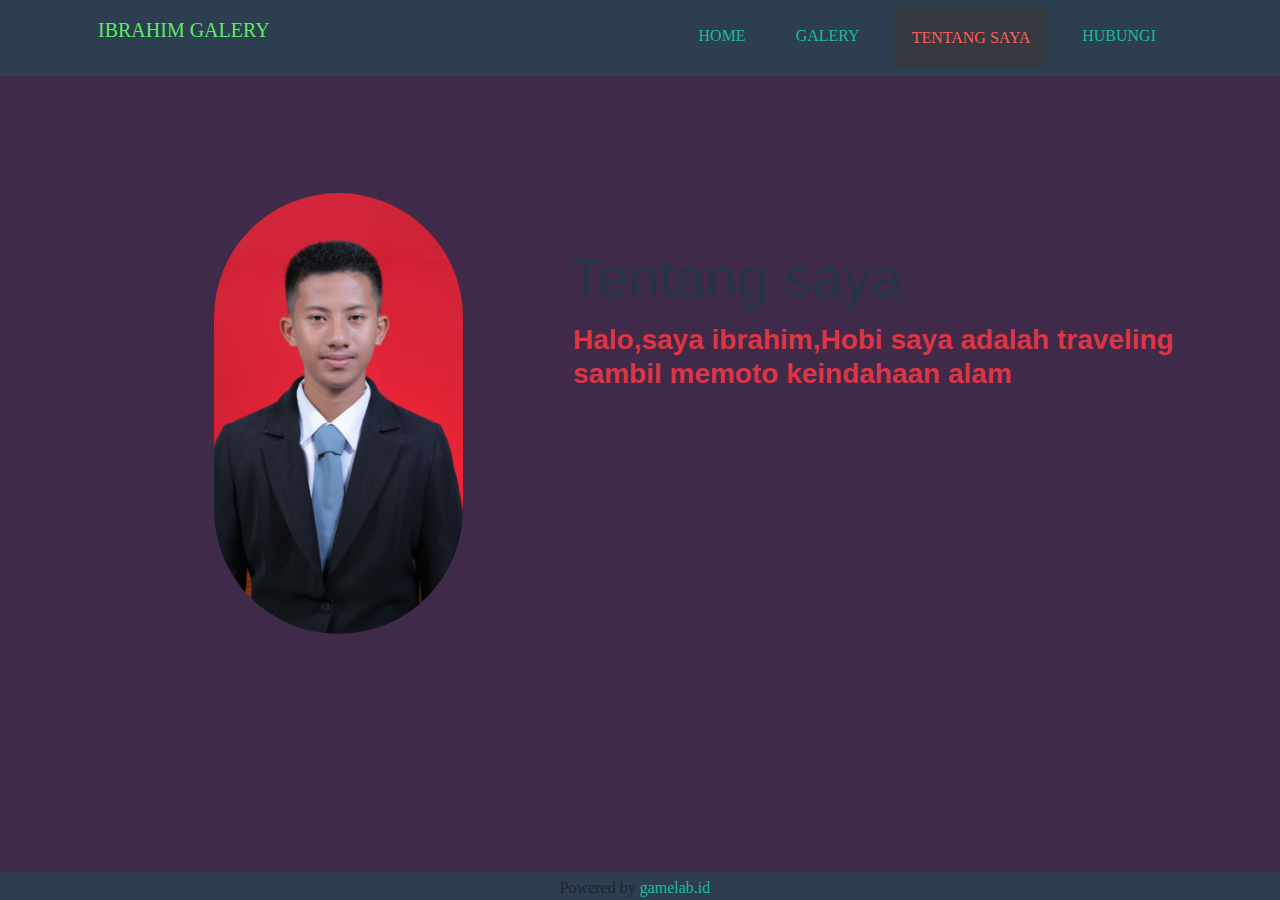
<file: about.html>
<link rel="stylesheet" href="css/bootstrapGW.css">

<style>
	body{
		font-family:Cambria, Cochin, Georgia, Times, 'Times New Roman', serif
	}
	img{
		border-radius: 300px;
		text-align: justify;
		position: absolute;
		left:120px;
		bottom:-390px;
	}
	p{
		font-size: 20px;
		color:lightgray;
	}
    .about-link li a i:hover{
			color: #222222;
			background: #d6c6b2;
			border-color: #d6c6b2;
		}

	.about-link li a i{
			width: 50px;
			height: 50px;
			border-radius: 50%;
			line-height: 50px;
			text-align: center;
			border: 1px solid #d6c6b2;
			margin-right: 10px;
			font-size: 22px;
			color: #d6c6b2;
			transition: all .3s;
			
		}

	a{
		margin-right:10px;
	}
</style>
<nav class="navbar navbar-expand-lg navbar-expand-md navbar-expand-sm bg-secondary text-uppercase">
	<div class="container">
		<p style="color:rgb(91, 235, 98);"class="navbar-brand py-md-1 py-sm-1 mx-sm-1 js-scroll-trigger display-4 border-dark">Ibrahim Galery</p>
		<div class="collapse navbar-collapse" id="navbarResponsive">
			<ul class="navbar-nav ml-auto">
				<li class="nav-item mx-md-1"><a class="nav-link py-3 px-0 px-lg-3 px-md-1 px-sm-1  js-scroll-trigger " href="index.html">Home</a></li>
				<li class="nav-item mx-md-1"><a class="nav-link py-3 px-0 px-lg-3 px-md-1 px-sm-1 rounded js-scroll-trigger " href="galery.html">Galery</a></li>
				<li class="nav-item mx-md-1"><a class="nav-link py-3 px-0 px-lg-3 px-md-1 px-sm-1 rounded js-scroll-trigger btn active btn-outline-dark" href="about.html">Tentang Saya</a></li>
				<li class="nav-item mx-md-1"><a class="nav-link py-3 px-0 px-lg-3 px-md-1 px-sm-1 rounded js-scroll-trigger" href="hubungi.html">Hubungi</a></li>         
			</ul>
		</div>
	</div>
</nav>
<body style="background-color: rgb(64, 42, 73);">
	<br><br><br><br><br><br><br>
	<div class="container">
		<div class="row">
			<div class="col-md-5">
				<div class="about-img col-sm-7">
					<img src="foto.png" class="img-fluid">
				</div>
			</div>
			<br>
			<div class="col-md-7">
				<h3 class="display-4" style="color:rgb(37, 53, 66)" >Tentang saya</h3>
				<h3 class="p-1 text-danger">Halo,saya ibrahim,Hobi saya adalah traveling sambil memoto keindahaan alam
				</h3>
			</div>
		</div>
	</div>
</body>
<footer class="pt-1 text-center fixed-bottom bg-secondary">
	Powered by <a href="https://www.gamelab.id/"> gamelab.id</a>
</footer>
</file>
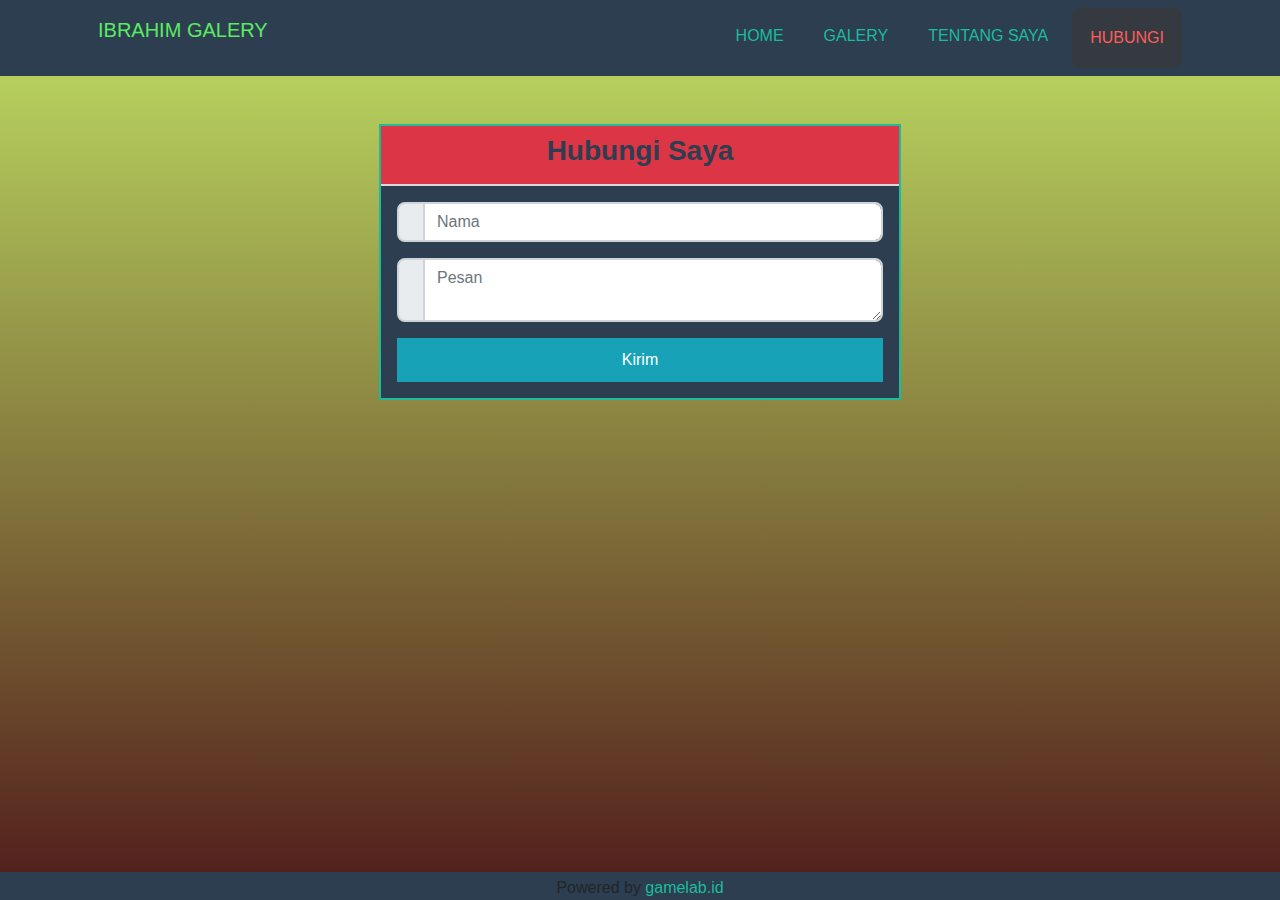
<file: hubungi.html>
<link rel="stylesheet" href="css/bootstrapGW.css">
<style>
    body{
    background: -webkit-linear-gradient(top, #bfe063, #501b1b);
}
</style>
<nav class="navbar navbar-expand-lg navbar-expand-md navbar-expand-sm bg-secondary text-uppercase">
    <div class="container">
        <p style="color:rgb(91, 235, 98);"class="navbar-brand py-md-1 py-sm-1 mx-sm-1 js-scroll-trigger display-4 border-dark">Ibrahim Galery</p>
        <div class="collapse navbar-collapse" id="navbarResponsive">
            <ul class="navbar-nav ml-auto">
                <li class="nav-item mx-md-1"><a class="nav-link py-3 px-0 px-lg-3 px-md-1 px-sm-1  js-scroll-trigger " href="index.html">Home</a></li>
                <li class="nav-item mx-md-1"><a class="nav-link py-3 px-0 px-lg-3 px-md-1 px-sm-1 rounded js-scroll-trigger " href="galery.html">Galery</a></li>
                <li class="nav-item mx-md-1"><a class="nav-link py-3 px-0 px-lg-3 px-md-1 px-sm-1 rounded js-scroll-trigger" href="about.html">Tentang Saya</a></li>
                <li class="nav-item mx-md-1"><a class="nav-link py-3 px-0 px-lg-3 px-md-1 px-sm-1 rounded js-scroll-trigger btn active btn-outline-dark" href="hubungi.html">Hubungi</a></li>         
            </ul>
        </div>
    </div>
</nav>
<body>
    <div class="container mt-5">
        <div class="row justify-content-center">
            <div class="col-12 col-md-8 col-lg-6 pb-5">
                        <!--Form with header-->
                        <form action="mail.php" method="post">
                            <div class="card border-primary rounded-0">
                                <div class="card-header p-0">
                                    <div class="bg-danger text-secondary text-center py-2">
                                        <h3><i class="fa fa-envelope"></i>Hubungi Saya</h3>
                                    </div>
                                </div>
                                <div class="card-body p-3 bg-secondary">
    
                                    <!--Body-->
                                    <div class="form-group ">
                                        <div class="input-group mb-2">
                                            <div class="input-group-prepend">
                                                <div class="input-group-text"><i class="fa fa-user text-info"></i></div>
                                            </div>
                                            <input type="text" class="form-control" placeholder="Nama" required>
                                        </div>
                                    </div>    
                                    <div class="form-group">
                                        <div class="input-group mb-2">
                                            <div class="input-group-prepend">
                                                <div class="input-group-text"><i class="fa fa-comment text-info"></i></div>
                                            </div>
                                            <textarea class="form-control" placeholder="Pesan" required></textarea>
                                        </div>
                                    </div>
    
                                    <div class="text-center">
                                        <input type="submit" value="Kirim" class="btn btn-info btn-block rounded-0 py-2">
                                    </div>
                                </div>
    
                            </div>
                        </form>
                    </div>
        </div>
    </div>
</body>
<footer class="pt-1 text-center fixed-bottom bg-secondary">
    Powered by <a href="https://www.gamelab.id/"> gamelab.id</a>
</footer>
</file>
